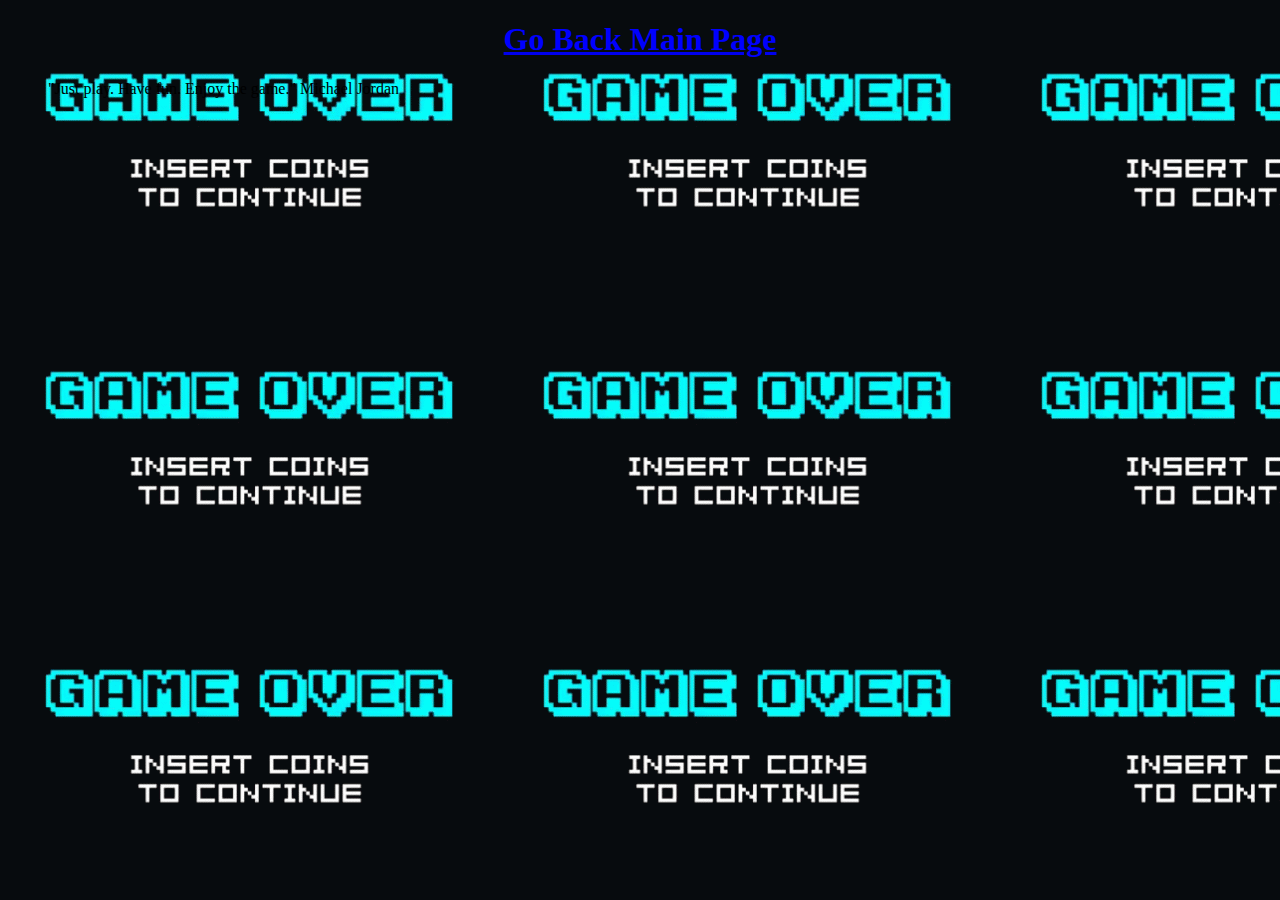
<file: HTML1/gameOver.html>
<!DOCTYPE html>
<html>
<head>
<link rel="stylesheet" href="article1.css">
<title>Random Image</title>
</head>

<body id="gameOver">


<a href='article.html' id='gohome'><h1>Go Back Main Page</h1></a>

    <blockquote cite='https://www.brainyquote.com/quotes/michael_jordan_163540?src=t_game'>
        "Just play. Have fun. Enjoy the game." Michael Jordan
    </blockquote>
</body>

</html>
</file>
<file: HTML1/article1.css>
h1{
text-align:center;
color:blue;
}
img{
    border:solid blue 10px;
    border-radius:50%;
    float:center;
    display:block;
    margin-left: auto;
  margin-right: auto;
 

    
   
}
img:hover{
    border:solid blue 10px;
    border-radius:50%;
    float:center;
    animation-name: spinImage;
  animation-duration: 4s;
    
}
@-webkit-keyframes spinImage {
    0%  {-webkit-transform: rotateX(0deg); -webkit-transform-origin: 0% 50% 0;}  
    100% {-webkit-transform: rotateX(360deg); -webkit-transform-origin: 0% 50% 0;}  
}
h2{
    color:blue;
    
    padding:2px;

   
    
}
p{
    padding:4px;
   
   
}
nav{
    background-color:black;
  text-align: center;
  display:inline;
}

#joining-code-nation>p{
    color:blue;
    background-color:cyan;
    border:solid black 6px;
   
}

#interests>p{
    color:blue;
    background-color:cyan;
    border:solid black 6px;
}

#current-path>p{
    color:blue;
    background-color:cyan;
    border:solid:black 6px;
}
#experience>p{
    color:blue;
    background-color:cyan;
    border:solid black 6px;

}

p{
    font-family:Arial, Helvetica, sans-serif;
   
}

footer {
    background-color: #F1F1F1;
    text-align: center;
    color:blue;
    border:solid black 6px;
    font-size:12px;
    
   
  }
header>h1:hover{
color:red;
animation-name: title1;
  animation-duration: 4s;
}



    @keyframes title1 {
        0%   {background-color: red;}
        25%  {background-color: yellow;}
        50%  {background-color: blue;}
        100% {background-color: green;}
      }

nav{
    font-size:20px;
    font-family: Impact, Haettenschweiler, 'Arial Narrow Bold', sans-serif;
    display:inline;  
    padding:20px;
    margin:20px;
    padding-bottom:50px;

}
nav>a{
    padding:20px;
    list-style-type: none;
    
    width: 200px;
    background-color:black;
}
nav>a:hover{ 
    color:blue; 
    background-color:cyan;
}
aside>a{
    color:red;
    padding-left:50px;
    font-size:50px;
    text-align:center;
}
aside>a:hover{
    background-color:cyan;
}
body{
    background-image:url('giphy.gif');
}
#background1{
    background-image:url('giphy.gif');
}
#gohome>h1{
   font-color:red;
   display:block;
   
}
#gohome>h1:hover{
    background-color:red;
}

#skull{

    marquee-speed: fast;
}

#gameOver{
    background-image:url('tenor.gif');
}
</file>
